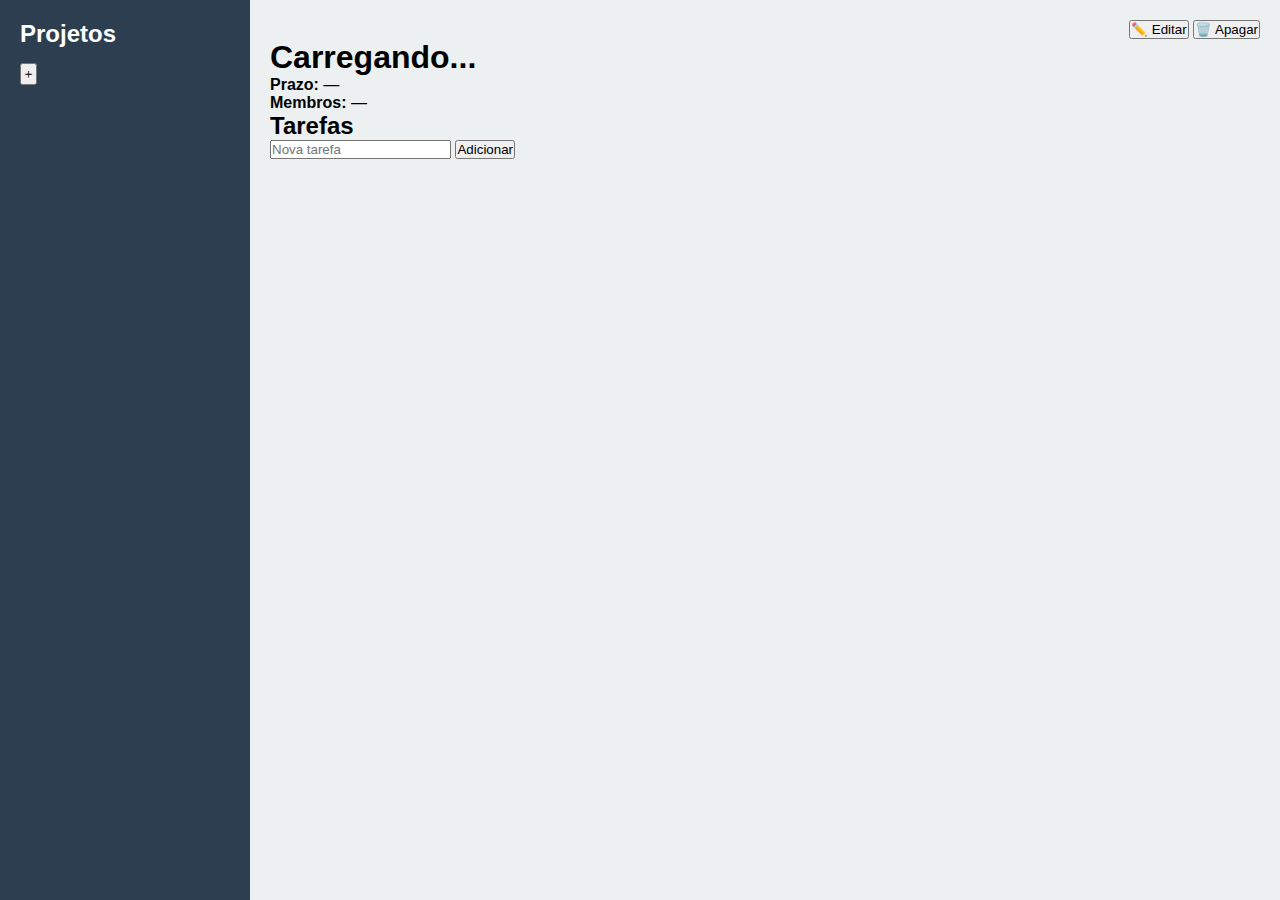
<file: projeto.html>
<!DOCTYPE html>
<html lang="pt-br">
<head>
  <meta charset="UTF-8">
  <meta name="viewport" content="width=device-width, initial-scale=1">
  <title>Detalhes do Projeto</title>
  <link rel="stylesheet" href="style.css">
</head>
<body>
  <div class="container">
    <aside class="sidebar">
      <h2>Projetos</h2>
      <ul id="lista-projetos">
        <!-- Projetos serão carregados dinamicamente -->
      </ul>
      <button id="btn-adicionar-projeto" class="botao-flutuante">＋</button>
    </aside>

    <main class="conteudo">
      <header>
        <div>
          <button id="editar-projeto">✏️ Editar</button>
          <button id="apagar-projeto">🗑️ Apagar</button>
        </div>
      </header>

      <section id="info-projeto">
        <h1 id="nome-projeto">Carregando...</h1>
        <p id="descricao-projeto"></p>
        <p><strong>Prazo:</strong> <span id="prazo-projeto">—</span></p>
        <p><strong>Membros:</strong> <span id="membros-projeto">—</span></p>
      </section>

      <section id="tarefas-projeto">
        <h2>Tarefas</h2>
        <ul id="lista-tarefas"></ul>

        <form id="form-nova-tarefa">
          <input type="text" id="nova-tarefa-input" placeholder="Nova tarefa" required>
          <button type="submit">Adicionar</button>
        </form>
      </section>
    </main>
  </div>

  <script type="module" src="main.js"></script>
</body>
</html>
</file>
<file: style.css>
/* Reset básico */
* {
  margin: 0;
  padding: 0;
  box-sizing: border-box;
}

body {
  font-family: Arial, sans-serif;
  transition: background 0.3s, color 0.3s;
}

/* Layout principal */
.container {
  display: flex;
  height: 100vh;
}

/* Sidebar */
.sidebar {
  width: 250px;
  background-color: #2c3e50;
  color: white;
  padding: 20px;
}

.sidebar h2 {
  margin-bottom: 15px;
}

.sidebar ul {
  list-style: none;
}

.sidebar li {
  margin: 10px 0;
}

/* Conteúdo principal */
.conteudo {
  flex: 1;
  padding: 20px;
  background-color: #ecf0f1;
  position: relative;
}

/* Botão de tema */
header {
  display: flex;
  justify-content: flex-end;
}

#botao-tema {
  background: none;
  border: none;
  font-size: 1.2rem;
  cursor: pointer;
}

/* Lista de tarefas */
.tarefas ul {
  list-style: none;
  padding: 0;
}

.tarefas li {
  margin: 10px 0;
}

/* Tema escuro */
body.tema-escuro {
  background-color: #121212;
  color: #e0e0e0;
}

body.tema-escuro .conteudo {
  background-color: #1e1e1e;
}

body.tema-escuro .sidebar {
  background-color: #1c1c1c;
  }
</file>
